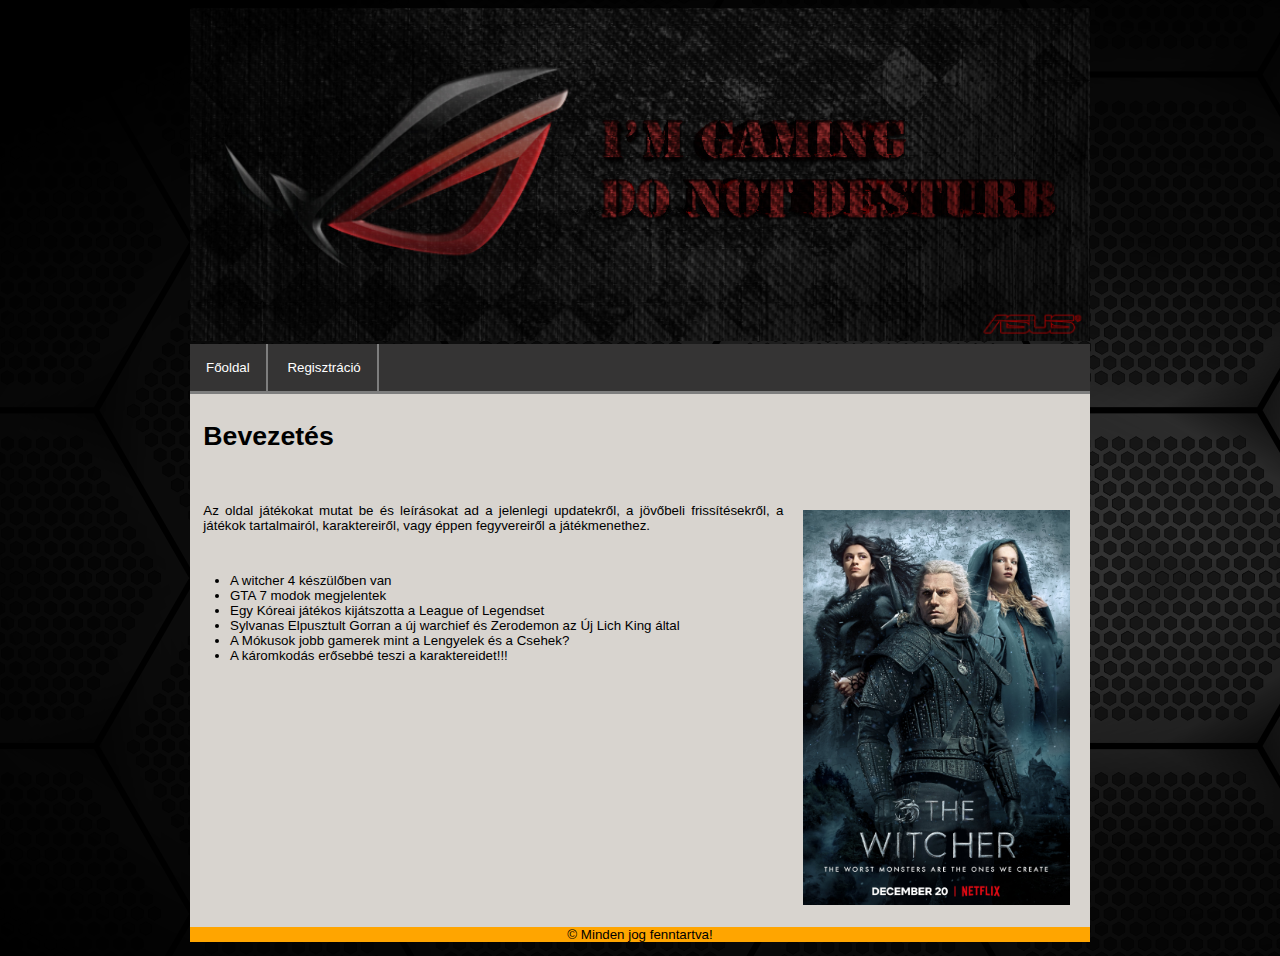
<file: index.html>
<!DOCTYPE html>
<html lang="hu">

<head>
    <meta charset="UTF-8">
    <meta name="description" content="Witcher Játék">
    <meta name="keywords" content="Játék, Witcher">
    <meta name="author" content="JÁR">
    <meta name="viewport" content="width=device-width, initial-scale=1.0">
    <link rel="stylesheet" href="stilus.css">
    <title>Juhász Áron Csongor</title>
</head>

<body>
    
    <div class="tarolo">

        <div class="fejlec">

            <img src="game.jpg" alt="game">

        </div>

        <div class="nav">

            <a href="index.html">Főoldal</a>
            <a href="jatekok.html">Regisztráció</a>

        </div>

        <div class="tartalom">

            

            <h1>Bevezetés</h1>

            <img src="witcher.jpg" alt="witcher">

            <p>Az oldal játékokat mutat be és leírásokat ad a jelenlegi updatekről, a jövőbeli frissítésekről, a játékok tartalmairól, karaktereiről, vagy éppen fegyvereiről a játékmenethez.
            </p>

            <ul>

                <li>A witcher 4 készülőben van</li>
                <li>GTA 7 modok megjelentek</li>
                <li>Egy Kóreai játékos kijátszotta a League of Legendset</li>
                <li>Sylvanas Elpusztult Gorran a új warchief és Zerodemon az Új Lich King által</li>
                <li>A Mókusok jobb gamerek mint a Lengyelek és a Csehek?</li>
                <li>A káromkodás erősebbé teszi a karaktereidet!!!</li>

            </ul>


            <br class="stopfloat">

        </div>

        <div class="lablec">

            <p>© Minden jog fenntartva!</p>

        </div>

    </div>

</body>

</html>
</file>
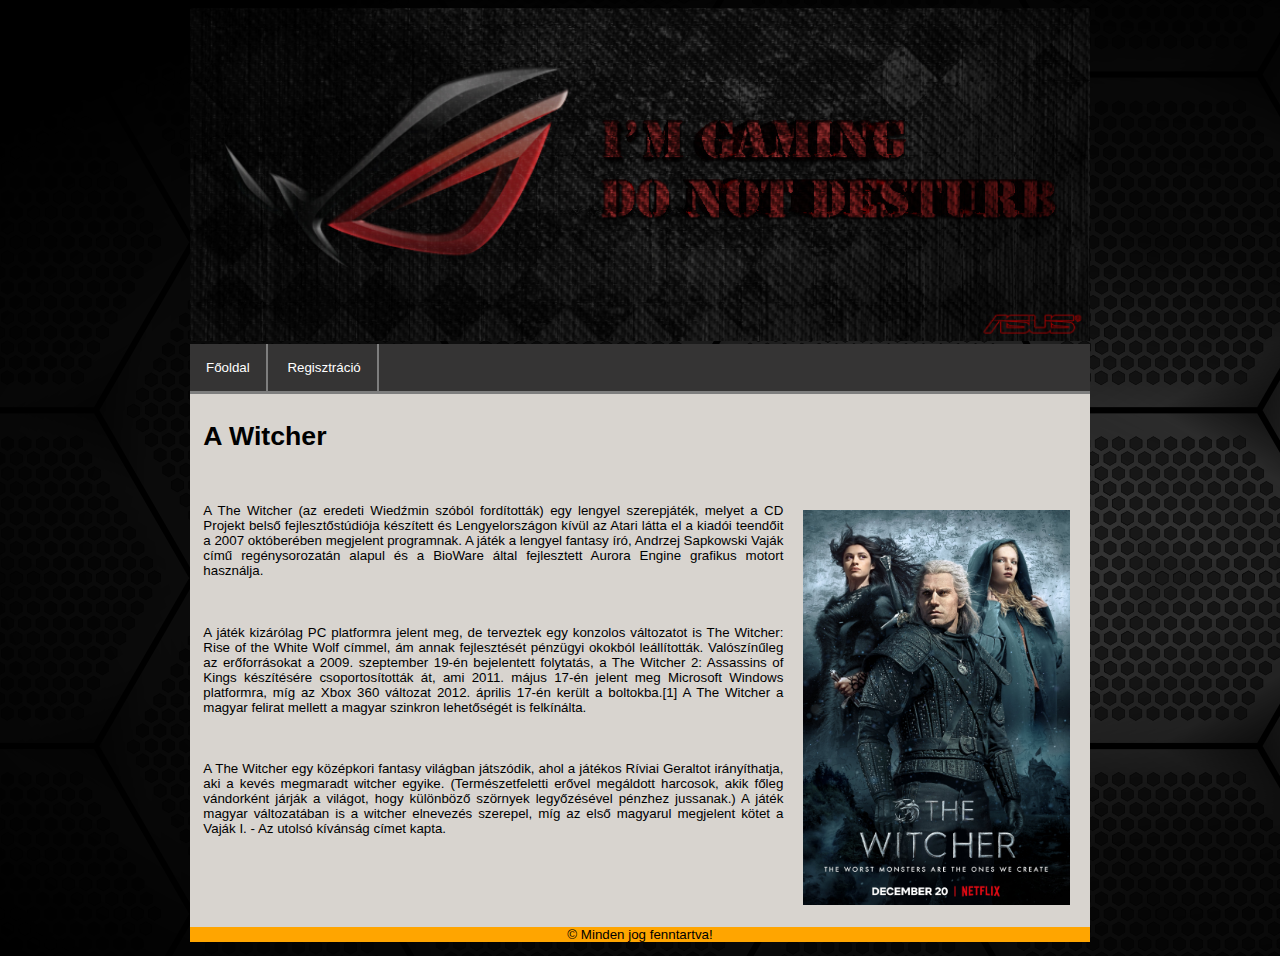
<file: jatekok.html>
<!DOCTYPE html>
<html lang="hu">

<head>
    <meta charset="UTF-8">
    <meta name="description" content="Witcher Játék">
    <meta name="keywords" content="Játék, Witcher">
    <meta name="author" content="JÁR">
    <meta name="viewport" content="width=device-width, initial-scale=1.0">
    <link rel="stylesheet" href="stilus.css">
    <title>Juhász Áron Csongor</title>
</head>

<body>
    
    <div class="tarolo">

        <div class="fejlec">

            <img src="game.jpg" alt="game">

        </div>

        <div class="nav">

            <a href="index.html">Főoldal</a>
            <a href="jatekok.html">Regisztráció</a>

        </div>

        <div class="tartalom">

            

            <h1>A Witcher</h1>

            <img src="witcher.jpg" alt="witcher">

            <p>
                A The Witcher (az eredeti Wiedźmin szóból fordították) egy lengyel szerepjáték, melyet a CD Projekt belső fejlesztőstúdiója készített és Lengyelországon kívül az Atari látta el a kiadói teendőit a 2007 októberében megjelent programnak. A játék a lengyel fantasy író, Andrzej Sapkowski Vaják című regénysorozatán alapul és a BioWare által fejlesztett Aurora Engine grafikus motort használja.
            </p>

            <p>
                A játék kizárólag PC platformra jelent meg, de terveztek egy konzolos változatot is The Witcher: Rise of the White Wolf címmel, ám annak fejlesztését pénzügyi okokból leállították. Valószínűleg az erőforrásokat a 2009. szeptember 19-én bejelentett folytatás, a The Witcher 2: Assassins of Kings készítésére csoportosították át, ami 2011. május 17-én jelent meg Microsoft Windows platformra, míg az Xbox 360 változat 2012. április 17-én került a boltokba.[1] A The Witcher a magyar felirat mellett a magyar szinkron lehetőségét is felkínálta.
            </p>

            <p>
                A The Witcher egy középkori fantasy világban játszódik, ahol a játékos Ríviai Geraltot irányíthatja, aki a kevés megmaradt witcher egyike. (Természetfeletti erővel megáldott harcosok, akik főleg vándorként járják a világot, hogy különböző szörnyek legyőzésével pénzhez jussanak.) A játék magyar változatában is a witcher elnevezés szerepel, míg az első magyarul megjelent kötet a Vaják I. - Az utolsó kívánság címet kapta.
            </p>

            <br class="stopfloat">

        </div>

        <div class="lablec">

            <p>© Minden jog fenntartva!</p>

        </div>

    </div>

</body>

</html>
</file>
<file: stilus.css>
body {
    background-image: url("black.png");
}

.tarolo {
    max-width: 900px;
    width: 90%;
    margin:0 auto;
    font-family: Arial, Verdana, sans-serif;
    font-size: 10pt;
}

.fejlec {
    margin: auto;
    text-align: center;
    margin-bottom: 0pt;
}

.fejlec img {
    width: 100%;
    margin-bottom: 0pt;
}

.nav {
    background-color: rgb(53, 52, 52);
    padding: 12pt 2pt 12pt 0pt;
    margin-top: 0pt;
    border-bottom: 2.3pt solid rgb(126, 126, 126);
}

.nav a {
    color: white;
    text-decoration: none;
    padding: 12pt;
    text-align: center;
    margin-top: 0pt;
    border-right: 2pt solid rgb(126, 126, 126);
    margin-left: 0pt;
}

.nav a:hover {
    background-color: orange;
}

.tartalom {
    background-color: rgb(216, 212, 207);
    margin-bottom: 0pt;
    height: 400pt;
    margin-top: 0pt;
}

.tartalom h1 {
    padding: 20pt 5pt 20pt 10pt;
    margin-top: 0pt;
}

.tartalom p {
    padding: 5pt 5pt 20pt 10pt;
    text-align: justify;
}

.tartalom ul {
    margin-bottom: 0pt;
}

.tartalom img {
    max-width: 200pt;
    float: right;
    padding: 10pt 15pt 0pt 15pt;
}

.lablec {
    background-color: orange;
    margin-top: 0pt;
    text-align: center;
}

.lablec p {
    margin-top: 0pt;
}

.stopfloat {
    clear: both;
}
</file>
